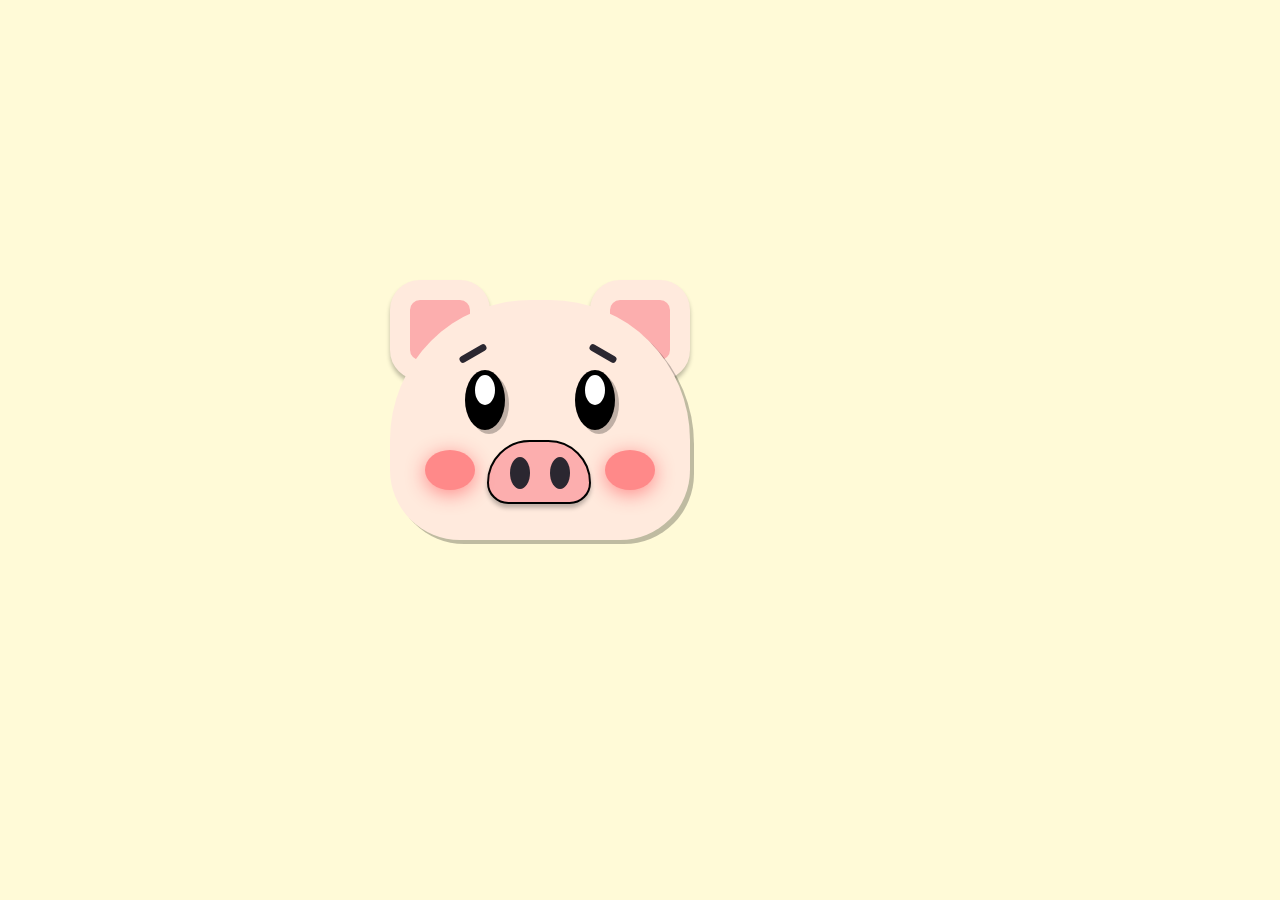
<file: index.html>
<!DOCTYPE html>
<html lang="ko">

<head>
  <meta charset="UTF-8">
  <meta http-equiv="X-UA-Compatible" content="IE=edge">
  <meta name="viewport" content="width=device-width, initial-scale=1.0">
  <title>Character-Pig</title>
  <link rel="stylesheet" href="./style.css">
</head>

<body>
  <div class="pig">
    <div class="face"></div>
    <div class="ears">
      <div class="ear"></div>
      <div class="ear"></div>
    </div>
    <div class="eyes1">
      <div class="eye1"></div>
      <div class="eye1"></div>
    </div>
    <div class="eyes2">
      <div class="eye2"></div>
      <div class="eye2"></div>
    </div>
    <div class="eyebrows">
      <div class="eyebrow left"></div>
      <div class="eyebrow right"></div>
    </div>
    <div class="nose"></div>
    <div class="nostrils">
      <div class="nostril"></div>
      <div class="nostril"></div>
    </div>
    <div class="cheeks">
      <div class="cheek"></div>
      <div class="cheek"></div>
    </div>
  </div>
</body>

</html>
</file>
<file: style.css>
@keyframes moving {
  0% {
    transform: scale(0.8);
  }

  100% {
    transform: scale(1.2);
  }
}

body {
  background-color: #FFFAD7;
  margin: 0;
}

.pig {
  width: 500px;
  margin: 100px auto;
  position: relative;
  animation: moving 2s infinite alternate;
}

.face {
  width: 300px;
  height: 240px;
  background-color: #FFEADD;
  border-radius: 140px 140px 70px 70px;
  box-shadow: 4px 4px 0px rgba(0, 0, 0, 0.25);
  position: absolute;
  top: 200px;
}

.ear {
  width: 100px;
  height: 100px;
  background-color: #FCAEAE;
  border: 20px solid #FFEADD;
  border-radius: 30px;
  box-sizing: border-box;
  box-shadow: 0px 4px 4px rgba(0, 0, 0, 0.25);
  z-index: -1;
}

.ears,
.eyes1,
.eyes2,
.eyebrows,
.cheeks {
  display: flex;
  justify-content: space-between;
  position: absolute;
}

.ears {
  width: 300px;
  top: 180px;
}

.eye1 {
  width: 40px;
  height: 60px;
  background-color: #000;
  border-radius: 100%;
  box-shadow: 4px 4px rgba(0, 0, 0, 0.25);
}

.eyes1 {
  width: 150px;
  top: 270px;
  left: 75px;
}

.eye2 {
  width: 20px;
  height: 30px;
  background-color: white;
  border-radius: 100%;
}

.eyes2 {
  width: 130px;
  top: 275px;
  left: 85px;
}

.eyebrow {
  width: 30px;
  height: 7px;
  background-color: #2B2730;
  border-radius: 100px;
}

.eyebrows {
  width: 160px;
  top: 250px;
  left: 68px;
}

.eyebrow.left {
  transform: rotate(-30deg);
}

.eyebrow.right {
  transform: rotate(30deg);
}

.nose {
  width: 100px;
  height: 60px;
  background-color: #FCAEAE;
  border: 2px solid #000;
  border-radius: 100px 100px 50px 50px;
  box-shadow: 0px 4px 4px rgba(0, 0, 0, 0.25);
  position: absolute;
  top: 340px;
  left: 97px;
}

.nostril {
  width: 20px;
  height: 32px;
  background-color: #2B2730;
  border-radius: 100%;
}

.nostrils {
  width: 80px;
  display: flex;
  justify-content: space-around;
  position: absolute;
  top: 357px;
  left: 110px;
}

.cheek {
  width: 50px;
  height: 40px;
  background-color: #FF8989;
  box-shadow: 0px 4px 20px #FF8989;
  border-radius: 100%;
}

.cheeks {
  width: 230px;
  top: 350px;
  left: 35px;
}
</file>
